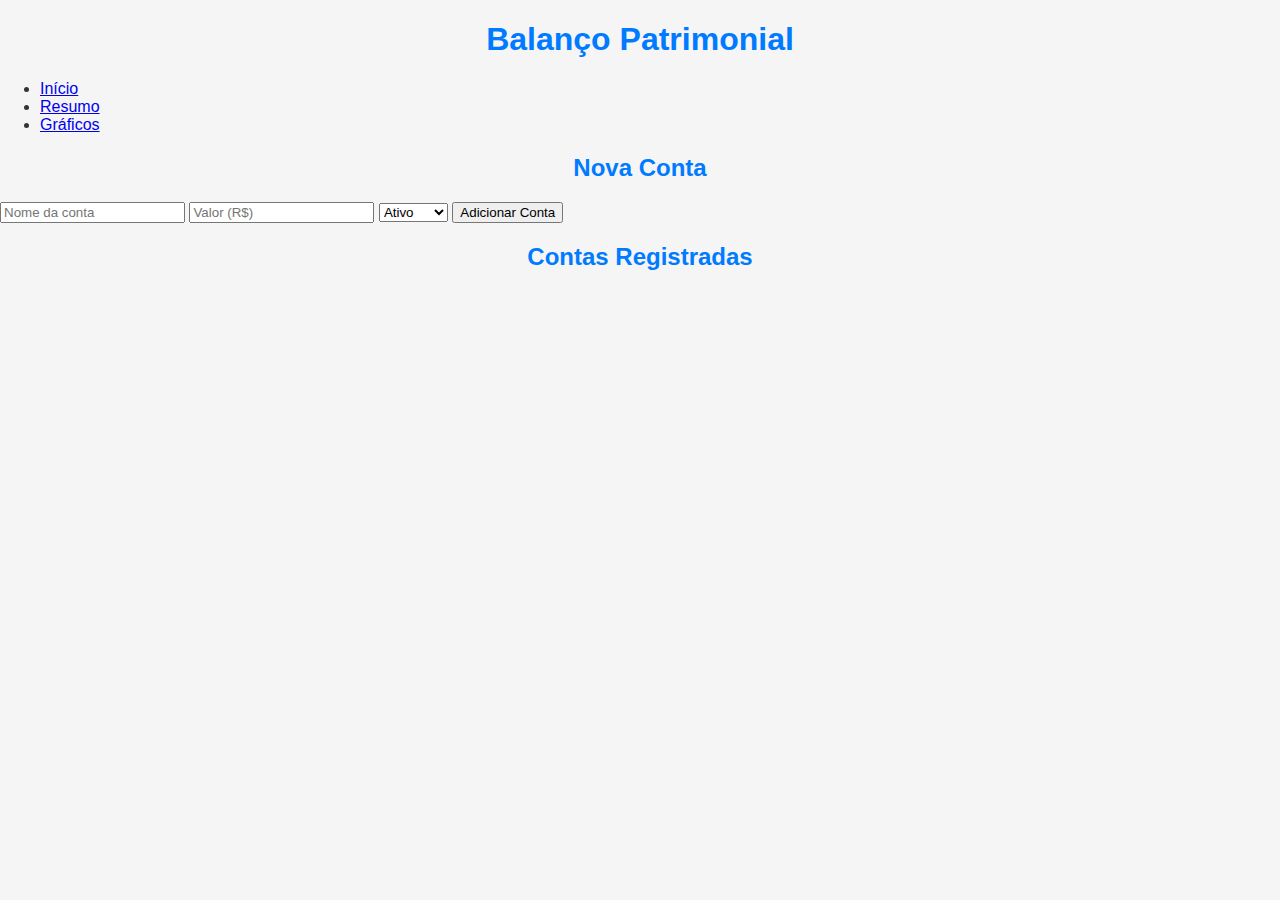
<file: cadastro.html>
<!DOCTYPE html>
<html lang="pt-BR">
<head>
  <meta charset="UTF-8">
  <meta name="viewport" content="width=device-width, initial-scale=1.0">
  <title>Cadastro de Contas</title>
  <link rel="stylesheet" href="style.css">
</head>
<body>
  <div class="container">
    <h1>Balanço Patrimonial</h1>
    <nav>
      <ul>
        <li><a href="index.html">Início</a></li>
        <li><a href="resumo.html">Resumo</a></li>
        <li><a href="graficos.html">Gráficos</a></li>
      </ul>
    </nav>

    <h2>Nova Conta</h2>
    <input type="text" id="nome" placeholder="Nome da conta" />
    <input type="number" id="valor" placeholder="Valor (R$)" />
    <select id="tipo">
      <option value="ativo">Ativo</option>
      <option value="passivo">Passivo</option>
    </select>
    <button onclick="adicionarConta()">Adicionar Conta</button>

    <h2>Contas Registradas</h2>
    <ul id="listaContas"></ul>
  </div>

  <script src="app.js"></script>
</body>
</html>
</file>
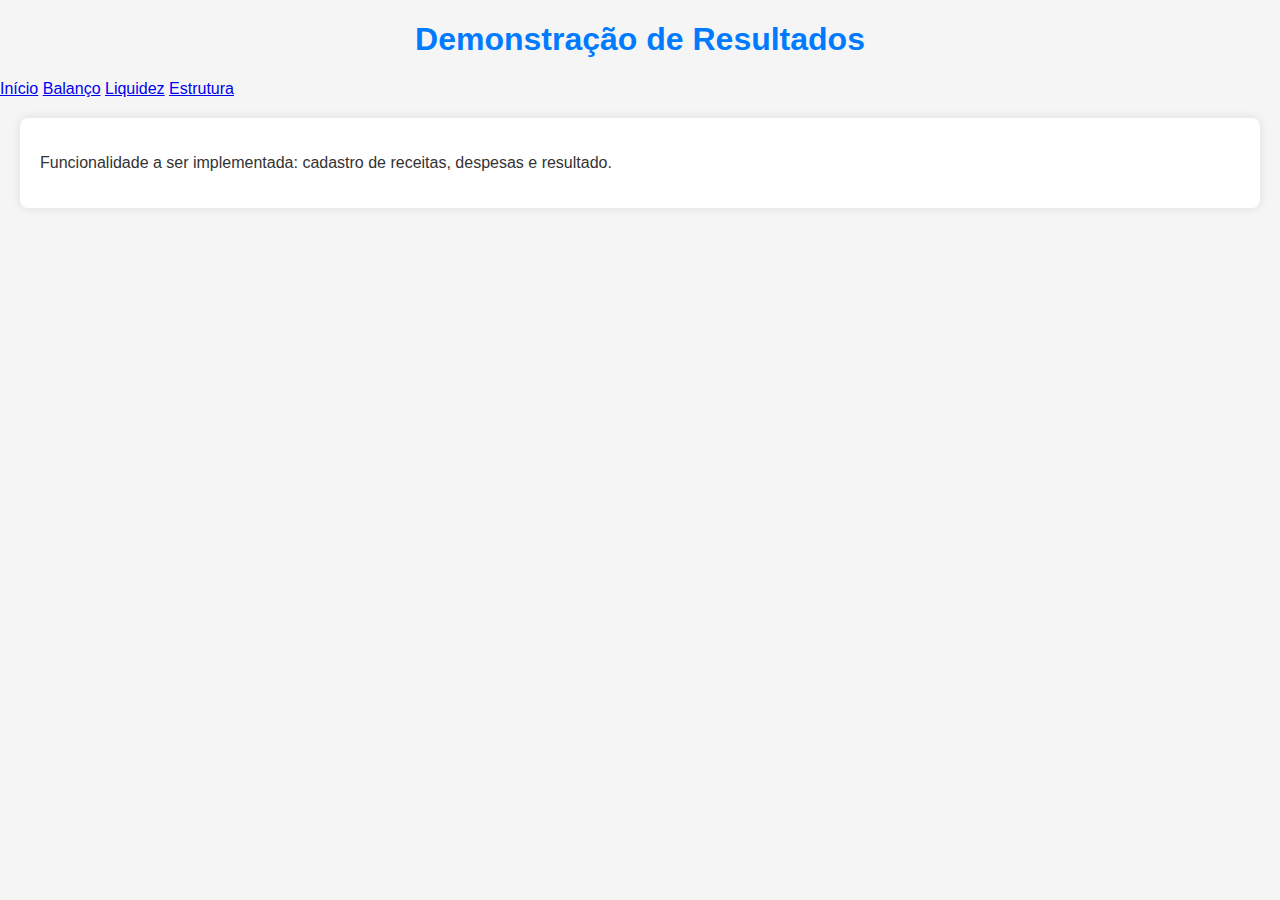
<file: dre.html>
<!DOCTYPE html>
<html lang="pt-br">
<head>
  <meta charset="UTF-8">
  <meta name="viewport" content="width=device-width, initial-scale=1.0">
  <title>DRE</title>
  <link rel="stylesheet" href="style.css">
  <script src="app.js" defer></script>
</head>
<body>
  <header>
    <h1>Demonstração de Resultados</h1>
    <nav>
      <a href="index.html">Início</a>
      <a href="balanco.html">Balanço</a>
      <a href="liquidez.html">Liquidez</a>
      <a href="estrutura.html">Estrutura</a>
    </nav>
  </header>
  <main>
    <div id="dre"></div>
    <p>Funcionalidade a ser implementada: cadastro de receitas, despesas e resultado.</p>
  </main>
</body>
</html>
</file>
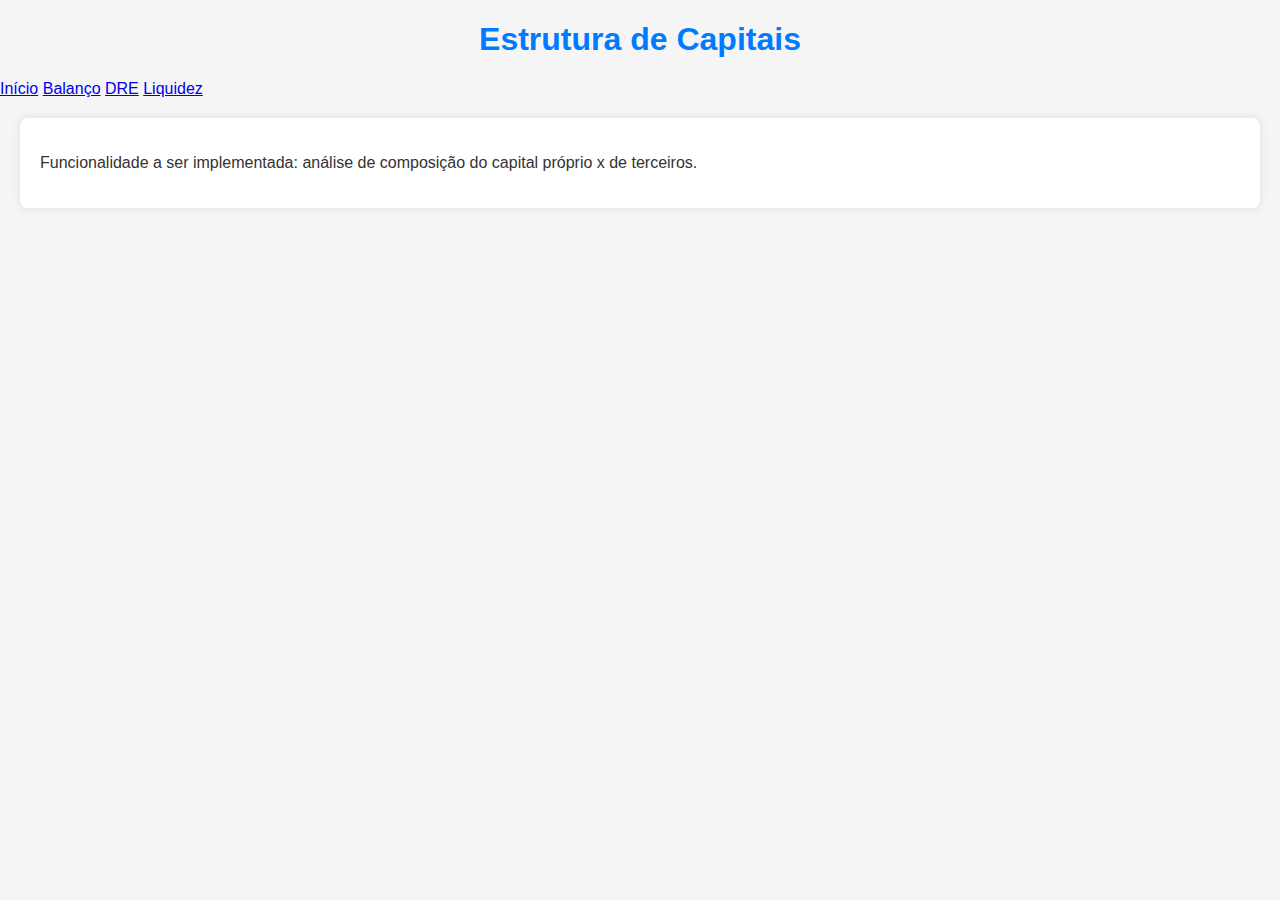
<file: estrutura.html>
<!DOCTYPE html>
<html lang="pt-br">
<head>
  <meta charset="UTF-8">
  <meta name="viewport" content="width=device-width, initial-scale=1.0">
  <title>Estrutura de Capitais</title>
  <link rel="stylesheet" href="style.css">
  <script src="app.js" defer></script>
</head>
<body>
  <header>
    <h1>Estrutura de Capitais</h1>
    <nav>
      <a href="index.html">Início</a>
      <a href="balanco.html">Balanço</a>
      <a href="dre.html">DRE</a>
      <a href="liquidez.html">Liquidez</a>
    </nav>
  </header>
  <main>
    <div id="estrutura"></div>
    <p>Funcionalidade a ser implementada: análise de composição do capital próprio x de terceiros.</p>
  </main>
</body>
</html>
</file>
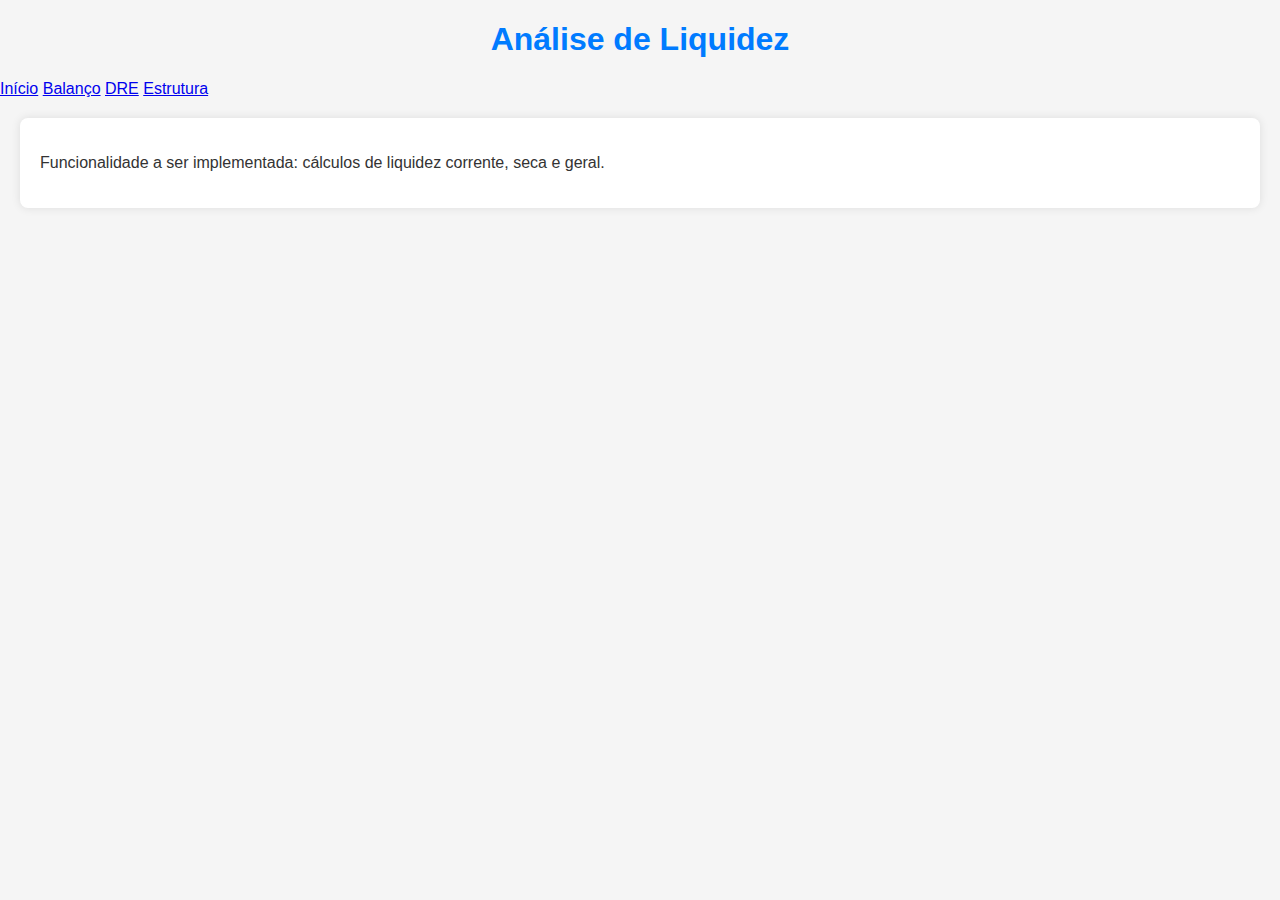
<file: liquidez.html>
<!DOCTYPE html>
<html lang="pt-br">
<head>
  <meta charset="UTF-8">
  <meta name="viewport" content="width=device-width, initial-scale=1.0">
  <title>Liquidez</title>
  <link rel="stylesheet" href="style.css">
  <script src="app.js" defer></script>
</head>
<body>
  <header>
    <h1>Análise de Liquidez</h1>
    <nav>
      <a href="index.html">Início</a>
      <a href="balanco.html">Balanço</a>
      <a href="dre.html">DRE</a>
      <a href="estrutura.html">Estrutura</a>
    </nav>
  </header>
  <main>
    <div id="liquidez"></div>
    <p>Funcionalidade a ser implementada: cálculos de liquidez corrente, seca e geral.</p>
  </main>
</body>
</html>
</file>
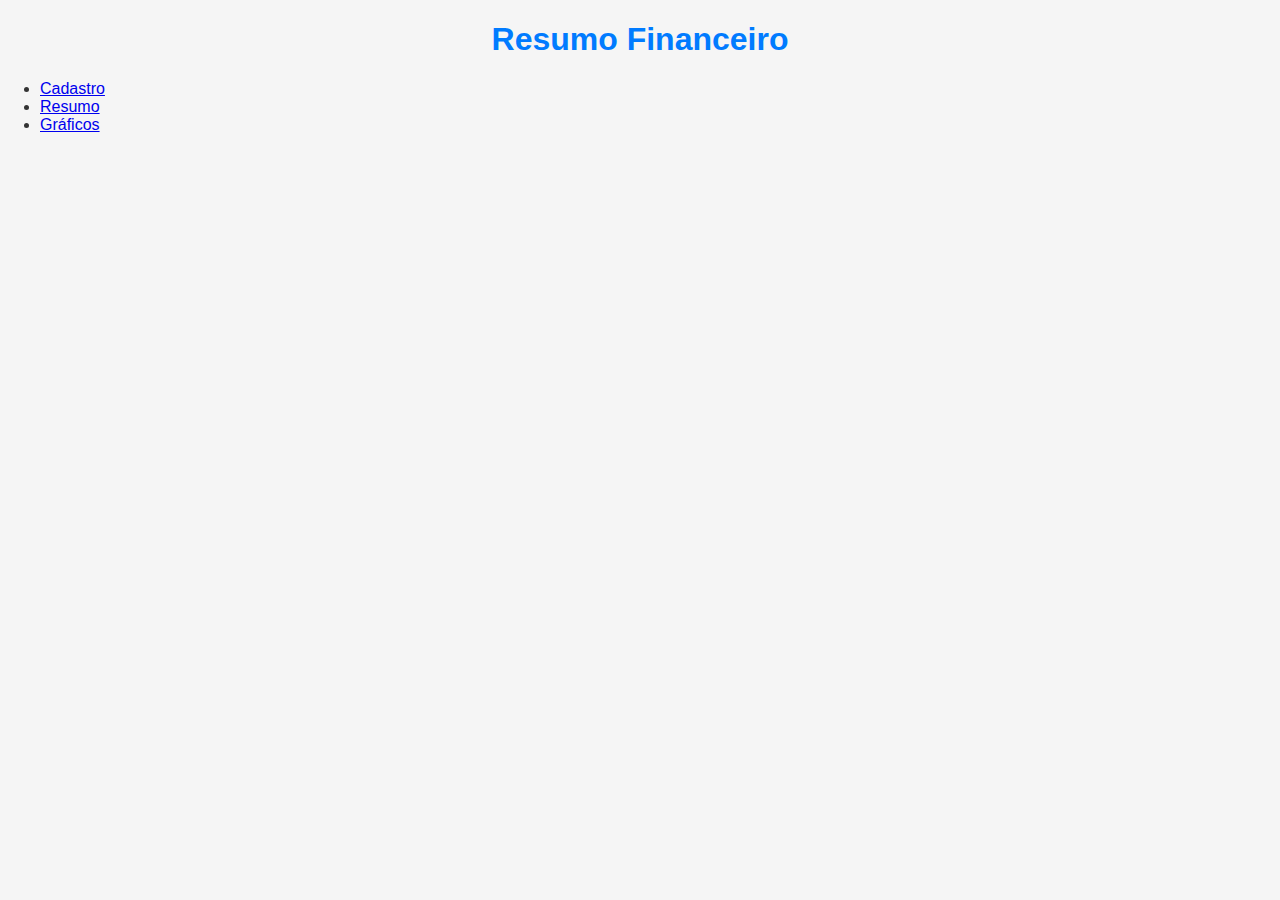
<file: resumo.html>
<!DOCTYPE html>
<html lang="pt-BR">
<head>
  <meta charset="UTF-8" />
  <meta name="viewport" content="width=device-width, initial-scale=1.0"/>
  <title>Resumo Financeiro</title>
  <link rel="stylesheet" href="style.css" />
</head>
<body>
  <div class="container">
    <h1>Resumo Financeiro</h1>
    <nav>
      <ul>
        <li><a href="cadastro.html">Cadastro</a></li>
        <li><a href="resumo.html">Resumo</a></li>
        <li><a href="graficos.html">Gráficos</a></li>
      </ul>
    </nav>

    <div id="resumo"></div>
  </div>

  <script src="app.js"></script>
  <script>
    function exibirResumo() {
      const contas = getContas();
      let totalAtivos = 0;
      let totalPassivos = 0;

      contas.forEach(conta => {
        if (conta.tipo === "ativo") totalAtivos += conta.valor;
        else if (conta.tipo === "passivo") totalPassivos += conta.valor;
      });

      const diferenca = totalAtivos - totalPassivos;
      let recomendacao = "";

      if (diferenca < 0) {
        recomendacao = "⚠️ Recomenda-se REDUZIR PASSIVOS ou AUMENTAR ATIVOS.";
      } else if (diferenca === 0) {
        recomendacao = "⚖️ Balanço equilibrado.";
      } else {
        recomendacao = "✅ Situação favorável, continue gerenciando com cautela.";
      }

      document.getElementById("resumo").innerHTML = `
        <p><strong>Total de Ativos:</strong> R$ ${totalAtivos.toFixed(2)}</p>
        <p><strong>Total de Passivos:</strong> R$ ${totalPassivos.toFixed(2)}</p>
        <p><strong>Diferença:</strong> R$ ${diferenca.toFixed(2)}</p>
        <p class="recomendacao">${recomendacao}</p>
      `;
    }

    exibirResumo();
  </script>
</body>
</html>
</file>
<file: style.css>
/* style.css */

body { font-family: Arial, sans-serif; background-color: #f5f5f5; margin: 0; padding: 0; color: #333; }

main { max-width: 1200px; margin: 20px auto; padding: 20px; background: #fff; border-radius: 8px; box-shadow: 0 0 10px rgba(0, 0, 0, 0.1); }

h1, h2, h3 { text-align: center; color: #007bff; }

form { display: grid; grid-template-columns: repeat(auto-fit, minmax(250px, 1fr)); gap: 15px; margin-bottom: 30px; }

.form-group { display: flex; flex-direction: column; }

.form-group label { font-weight: bold; margin-bottom: 5px; }

.form-group input, .form-group select { padding: 8px; border: 1px solid #ccc; border-radius: 4px; font-size: 16px; }

button[type="submit"] { grid-column: span 2; padding: 10px; background-color: #007bff; color: #fff; font-size: 18px; border: none; border-radius: 5px; cursor: pointer; }

button[type="submit"]:hover { background-color: #0056b3; }

#tabela-contas { width: 100%; border-collapse: collapse; margin-bottom: 20px; }

#tabela-contas th, #tabela-contas td { border: 1px solid #ddd; padding: 8px; text-align: center; }

#tabela-contas th { background-color: #007bff; color: white; }

#totais { text-align: center; margin-bottom: 30px; }

#totais p { font-size: 18px; margin: 5px 0; }

.graficos { display: grid; grid-template-columns: repeat(auto-fit, minmax(300px, 1fr)); gap: 20px; }

.graficos canvas { background: #fff; border: 1px solid #ccc; border-radius: 8px; padding: 10px; }
</file>
